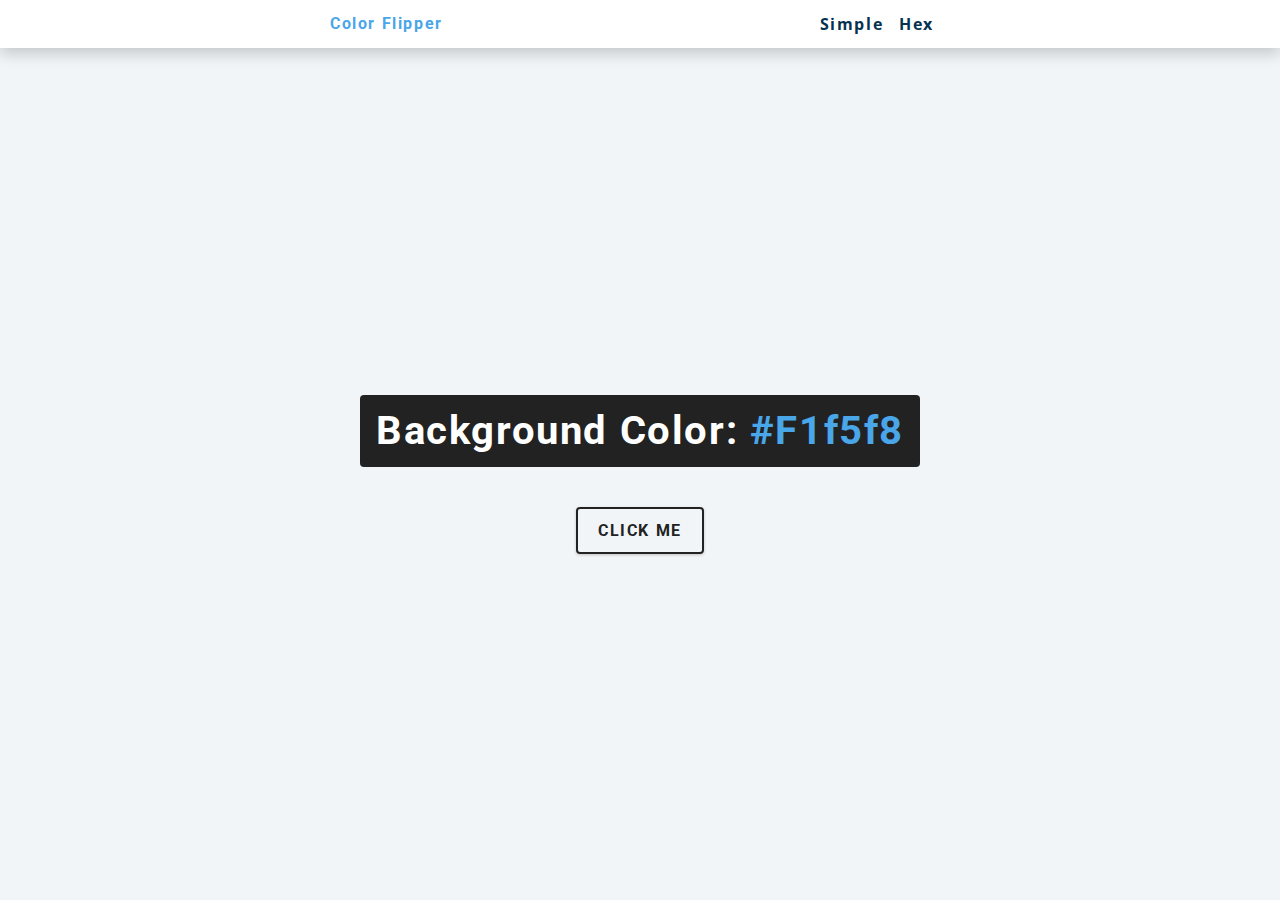
<file: Project 1/index.html>
<!DOCTYPE html>
<html lang="en">
<head>
    <meta charset="UTF-8">
    <meta name="viewport" content="width=device-width, initial-scale=1.0">
    <title>Colorify</title>
    <link rel="stylesheet" href="index.css">
    
</head>
<body>
<nav>
    <div class="nav-center">
        <h4>color flipper</h4>
        <ul class="nav-links">
           <li><a href="index.html">simple</a></li>
           <li><a href="hex.html">hex</a></li>

        </ul>
        
    </div>
    </nav>
   <main>
    <div class="container">
        <h2> background color: <span class="color">#f1f5f8</span></h2>
         <button class="btn btn-hero" id="btn">click me</button>
    </div>
   </main>
 
   

   

    <script src="index.js"></script>
</body>
</html>
</file>
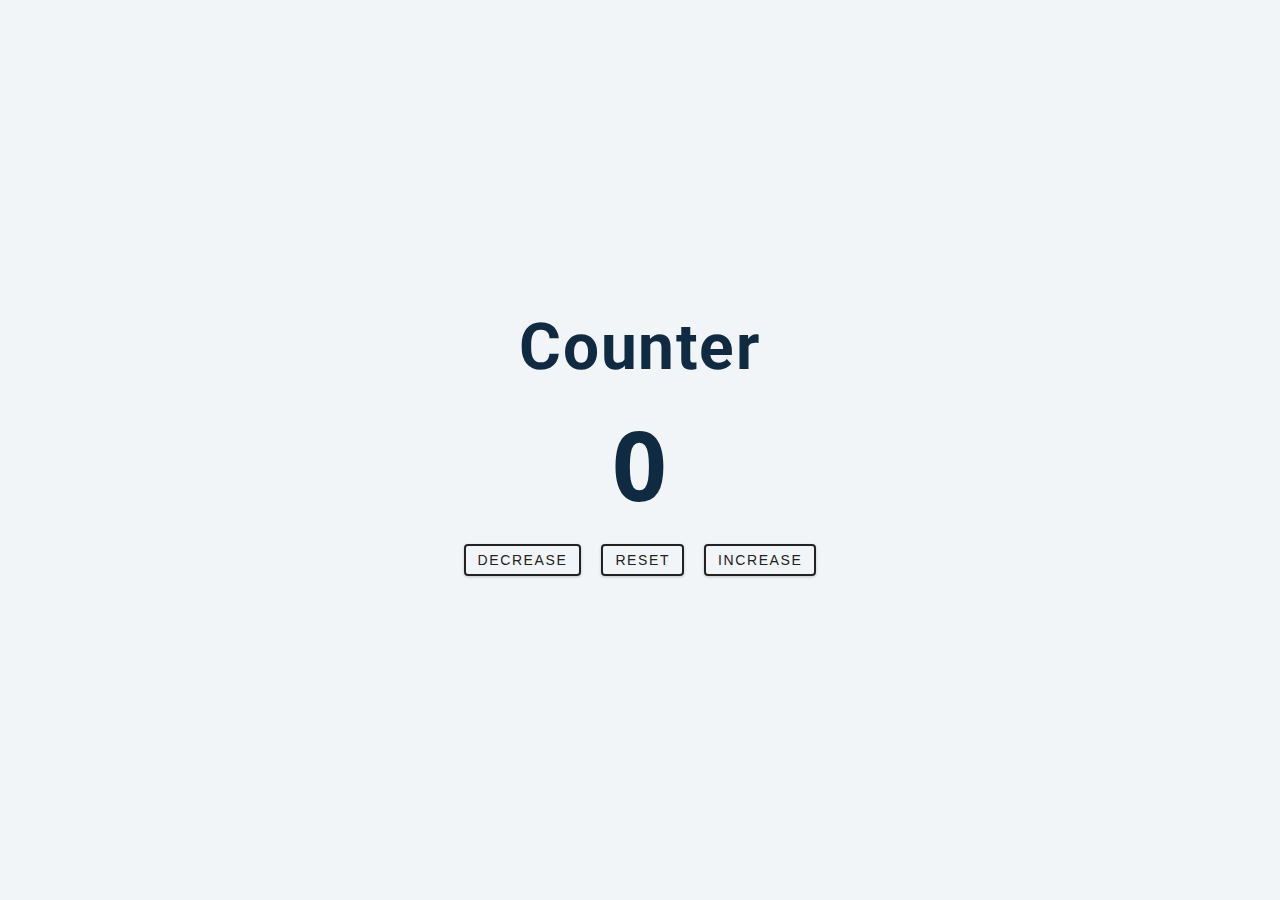
<file: Project 2- counter/index.html>
<!DOCTYPE html>
<html lang="en">
<head>
    <meta charset="UTF-8">
    <meta name="viewport" content="width=device-width, initial-scale=1.0">
    <title>Counter</title>
    <link rel="stylesheet" href="styles.css">
</head>
<body>
    <main >
    <div class="container"><h1>Counter</h1>
    <div><span id="value">0</span></div>
    <div><button class=" btn decrease">decrease</button>
    <button class=" btn reset">Reset</button>
    <button class="btn increase">increase</button></div>
</div>
</main>

    <script src="app.js"></script>
</body>
</html>
</file>
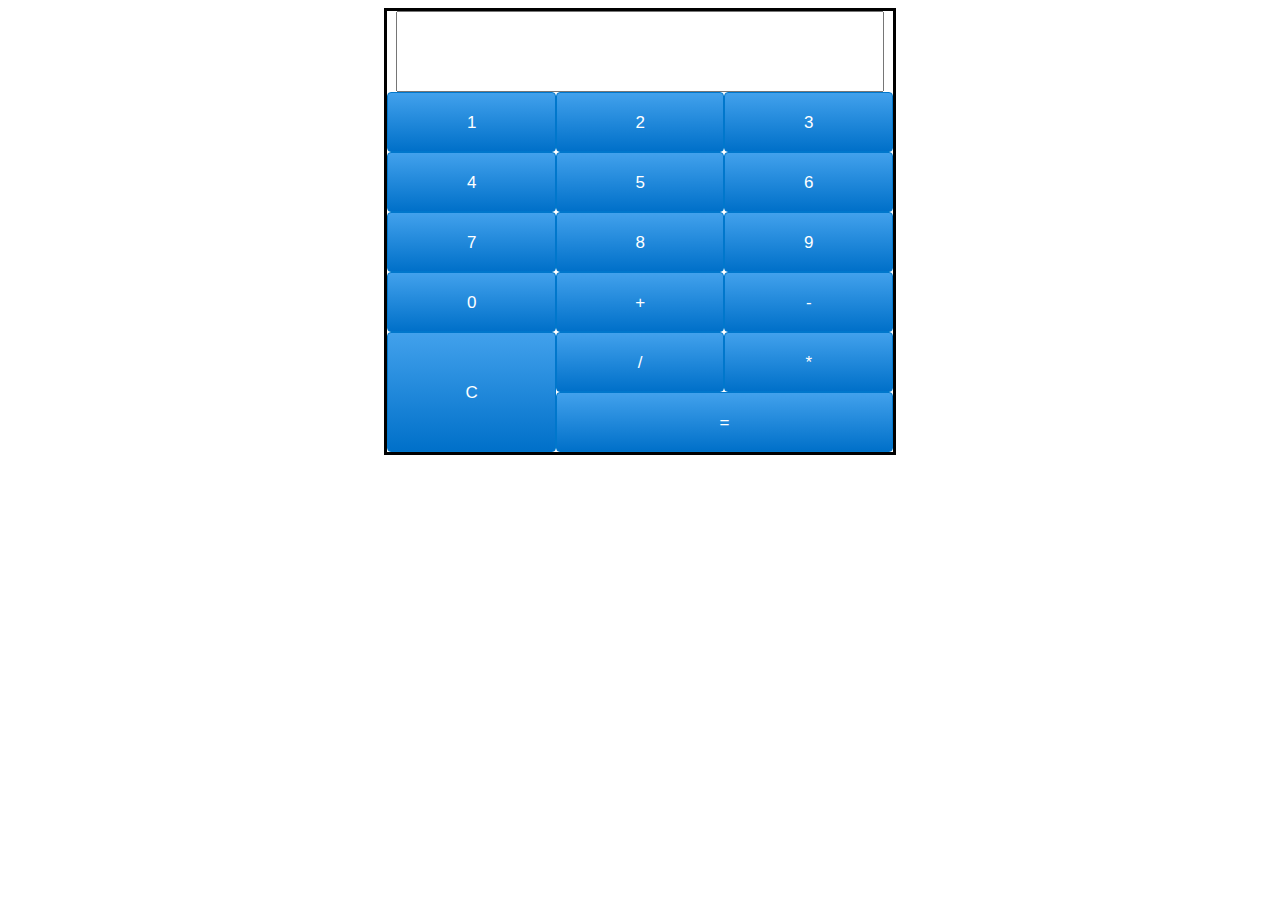
<file: Project 4- calculator/index.html>
<!DOCTYPE html>
<html lang="en">
<head>
    <meta charset="UTF-8">
    <meta name="viewport" content="width=device-width, initial-scale=1.0">
    <title>Calculat0r</title>
    <link rel="stylesheet" href="teststyle.css">
</head>
<body>
    <div id="container">
        <input type="text" id="display" readonly></input>
        <div id="btns">
            <button onclick="addExpressionToDisplay('1')">1</button>
            <button onclick="addExpressionToDisplay('2')">2</button>
            <button onclick="addExpressionToDisplay('3')">3</button>
            <button onclick="addExpressionToDisplay('4')">4</button>
            <button onclick="addExpressionToDisplay('5')">5</button>
            <button onclick="addExpressionToDisplay('6')">6</button>
            <button onclick="addExpressionToDisplay('7')">7</button>
            <button onclick="addExpressionToDisplay('8')">8</button>
            <button onclick="addExpressionToDisplay('9')">9</button>
            <button onclick="addExpressionToDisplay('0')">0</button>
            <button onclick="addExpressionToDisplay('+')">+</button>
            <button onclick="addExpressionToDisplay('-')">-</button>
            <button onclick="addExpressionToDisplay('/')">/</button>
            <button onclick="addExpressionToDisplay('*')">*</button>
            <button id= "clear" onclick="clearDisplay()">C</button>
            <button id="enter" onclick="calculate()">=</button>

        </div>
    </div>
    <script>
        let display= document.querySelector("#display")
        // add on click function to each number
        // for the onClick create a function that appends to display
        function addExpressionToDisplay(value){
            display.value+=value
        }
        // cleardisplay: function that sets input.value to ""
        function clearDisplay(){
            display.value=""
        }
        // enter sign: eval function what ever is in the display
        function calculate(){
            try{display.value=eval(display.value)}
            catch(error){display.value="error"}
        }

    </script>
    
</body>
</html>
</file>
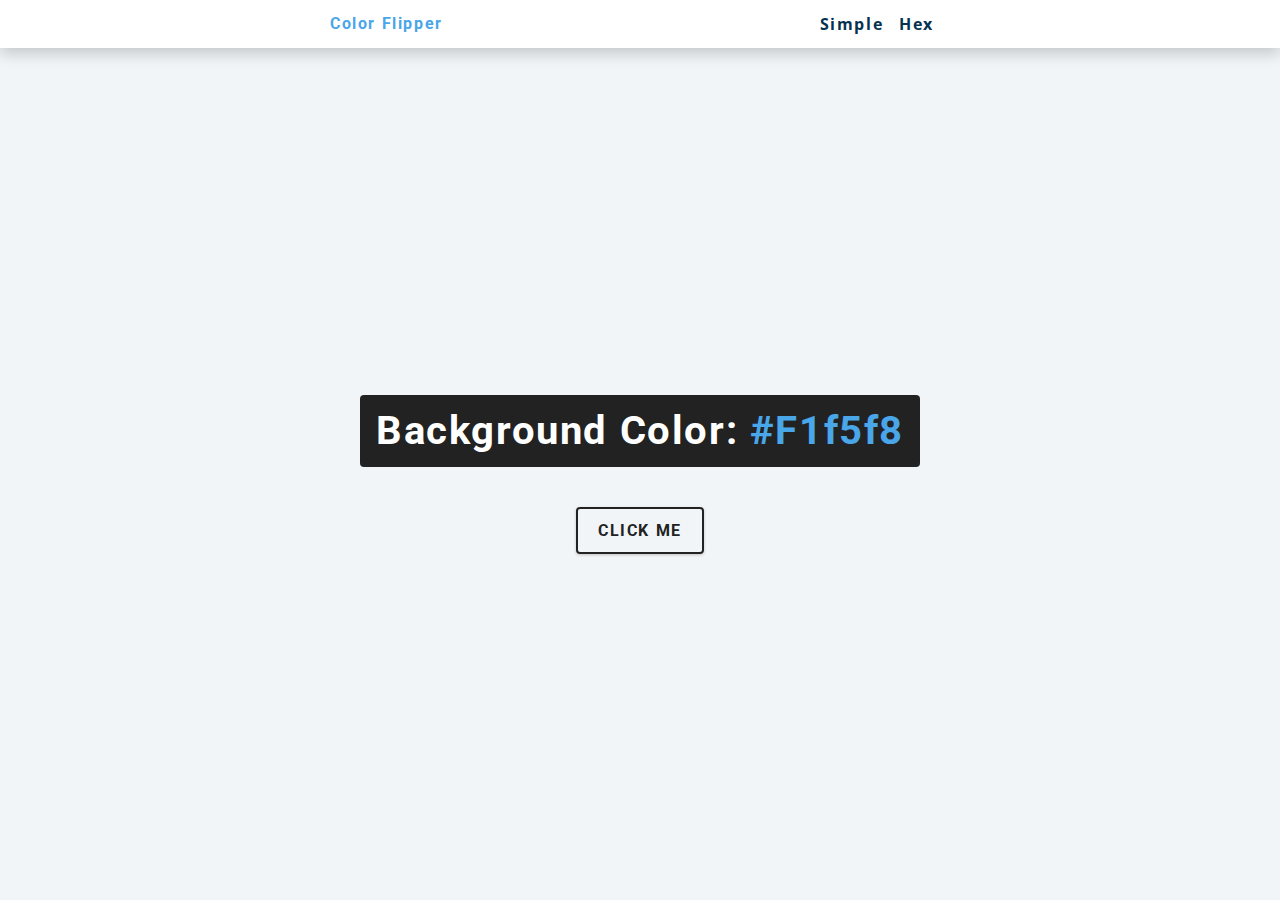
<file: Project 1/hex.html>
<!DOCTYPE html>
<html lang="en">
<head>
    <meta charset="UTF-8">
    <meta name="viewport" content="width=device-width, initial-scale=1.0">
    <title>Colorify</title>
    <link rel="stylesheet" href="index.css">
    
</head>
<body>
<nav>
    <div class="nav-center">
        <h4>color flipper</h4>
        <ul class="nav-links">
           <li><a href="index.html">simple</a></li>
           <li><a href="hex.html">hex</a></li>

        </ul>
        
    </div>
    </nav>
   <main>
    <div class="container">
        <h2> background color: <span class="color">#f1f5f8</span></h2>
         <button class="btn btn-hero" id="btn">click me</button>
    </div>
   </main>
 
   

   

    <script src="hex.js"></script>
</body>
</html>
</file>
<file: Project 1/index.css>
/*
=============== 
Fonts
===============
*/
@import url("https://fonts.googleapis.com/css?family=Open+Sans|Roboto:400,700&display=swap");

/*
=============== 
Variables
===============
*/

:root {
  /* dark shades of primary color*/
  --clr-primary-1: hsl(205, 86%, 17%);
  --clr-primary-2: hsl(205, 77%, 27%);
  --clr-primary-3: hsl(205, 72%, 37%);
  --clr-primary-4: hsl(205, 63%, 48%);
  /* primary/main color */
  --clr-primary-5: hsl(205, 78%, 60%);
  /* lighter shades of primary color */
  --clr-primary-6: hsl(205, 89%, 70%);
  --clr-primary-7: hsl(205, 90%, 76%);
  --clr-primary-8: hsl(205, 86%, 81%);
  --clr-primary-9: hsl(205, 90%, 88%);
  --clr-primary-10: hsl(205, 100%, 96%);
  /* darkest grey - used for headings */
  --clr-grey-1: hsl(209, 61%, 16%);
  --clr-grey-2: hsl(211, 39%, 23%);
  --clr-grey-3: hsl(209, 34%, 30%);
  --clr-grey-4: hsl(209, 28%, 39%);
  /* grey used for paragraphs */
  --clr-grey-5: hsl(210, 22%, 49%);
  --clr-grey-6: hsl(209, 23%, 60%);
  --clr-grey-7: hsl(211, 27%, 70%);
  --clr-grey-8: hsl(210, 31%, 80%);
  --clr-grey-9: hsl(212, 33%, 89%);
  --clr-grey-10: hsl(210, 36%, 96%);
  --clr-white: #fff;
  --clr-red-dark: hsl(360, 67%, 44%);
  --clr-red-light: hsl(360, 71%, 66%);
  --clr-green-dark: hsl(125, 67%, 44%);
  --clr-green-light: hsl(125, 71%, 66%);
  --clr-black: #222;
  --ff-primary: "Roboto", sans-serif;
  --ff-secondary: "Open Sans", sans-serif;
  --transition: all 0.3s linear;
  --spacing: 0.1rem;
  --radius: 0.25rem;
  --light-shadow: 0 5px 15px rgba(0, 0, 0, 0.1);
  --dark-shadow: 0 5px 15px rgba(0, 0, 0, 0.2);
  --max-width: 1170px;
  --fixed-width: 620px;
}
/*
=============== 
Global Styles
===============
*/

*,
::after,
::before {
  margin: 0;
  padding: 0;
  box-sizing: border-box;
}
body {
  font-family: var(--ff-secondary);
  background: var(--clr-grey-10);
  color: var(--clr-grey-1);
  line-height: 1.5;
  font-size: 0.875rem;
}
ul {
  list-style-type: none;
}
a {
  text-decoration: none;
}
h1,
h2,
h3,
h4 {
  letter-spacing: var(--spacing);
  text-transform: capitalize;
  line-height: 1.25;
  margin-bottom: 0.75rem;
  font-family: var(--ff-primary);
}
h1 {
  font-size: 3rem;
}
h2 {
  font-size: 2rem;
}
h3 {
  font-size: 1.25rem;
}
h4 {
  font-size: 0.875rem;
}
p {
  margin-bottom: 1.25rem;
  color: var(--clr-grey-5);
}
@media screen and (min-width: 800px) {
  h1 {
    font-size: 4rem;
  }
  h2 {
    font-size: 2.5rem;
  }
  h3 {
    font-size: 1.75rem;
  }
  h4 {
    font-size: 1rem;
  }
  body {
    font-size: 1rem;
  }
  h1,
  h2,
  h3,
  h4 {
    line-height: 1;
  }
}
/*  global classes */

/* section */
.section {
  padding: 5rem 0;
}

.section-center {
  width: 90vw;
  margin: 0 auto;
  max-width: 1170px;
}
@media screen and (min-width: 992px) {
  .section-center {
    width: 95vw;
  }
}
main {
  min-height: 100vh;
  display: grid;
  place-items: center;
}

/*
=============== 
Nav
===============
*/
nav {
  background: var(--clr-white);
  height: 3rem;
  display: grid;
  align-items: center;
  box-shadow: var(--dark-shadow);
}
.nav-center {
  width: 90vw;
  max-width: var(--fixed-width);
  margin: 0 auto;
  display: flex;
  align-items: center;
  justify-content: space-between;
}
.nav-center h4 {
  margin-bottom: 0;
  color: var(--clr-primary-5);
}
.nav-links {
  display: flex;
}
nav a {
  text-transform: capitalize;
  font-weight: 700;
  font-size: 1rem;
  color: var(--clr-primary-1);
  letter-spacing: var(--spacing);
  margin-right: 1rem;
}
nav a:hover {
  color: var(--clr-primary-5);
}
/*
=============== 
Container
===============
*/
main {
  min-height: calc(100vh - 3rem);
  display: grid;
  place-items: center;
}
.container {
  text-align: center;
}
.container h2 {
  background: var(--clr-black);
  color: var(--clr-white);
  padding: 1rem;
  border-radius: var(--radius);
  margin-bottom: 2.5rem;
}
.color {
  color: var(--clr-primary-5);
}
.btn-hero {
  font-family: var(--ff-primary);
  text-transform: uppercase;
  background: transparent;
  color: var(--clr-black);
  letter-spacing: var(--spacing);
  display: inline-block;
  font-weight: 700;
  transition: var(--transition);
  border: 2px solid var(--clr-black);
  cursor: pointer;
  box-shadow: 0 1px 3px rgba(0, 0, 0, 0.2);
  border-radius: var(--radius);
  font-size: 1rem;
  padding: 0.75rem 1.25rem;
}
.btn-hero:hover {
  color: var(--clr-white);
  background: var(--clr-black);
}
</file>
<file: Project 2- counter/styles.css>
/*
=============== 
Fonts
===============
*/
@import url("https://fonts.googleapis.com/css?family=Open+Sans|Roboto:400,700&display=swap");

/*
=============== 
Variables
===============
*/

:root {
  /* dark shades of primary color*/
  --clr-primary-1: hsl(205, 86%, 17%);
  --clr-primary-2: hsl(205, 77%, 27%);
  --clr-primary-3: hsl(205, 72%, 37%);
  --clr-primary-4: hsl(205, 63%, 48%);
  /* primary/main color */
  --clr-primary-5: hsl(205, 78%, 60%);
  /* lighter shades of primary color */
  --clr-primary-6: hsl(205, 89%, 70%);
  --clr-primary-7: hsl(205, 90%, 76%);
  --clr-primary-8: hsl(205, 86%, 81%);
  --clr-primary-9: hsl(205, 90%, 88%);
  --clr-primary-10: hsl(205, 100%, 96%);
  /* darkest grey - used for headings */
  --clr-grey-1: hsl(209, 61%, 16%);
  --clr-grey-2: hsl(211, 39%, 23%);
  --clr-grey-3: hsl(209, 34%, 30%);
  --clr-grey-4: hsl(209, 28%, 39%);
  /* grey used for paragraphs */
  --clr-grey-5: hsl(210, 22%, 49%);
  --clr-grey-6: hsl(209, 23%, 60%);
  --clr-grey-7: hsl(211, 27%, 70%);
  --clr-grey-8: hsl(210, 31%, 80%);
  --clr-grey-9: hsl(212, 33%, 89%);
  --clr-grey-10: hsl(210, 36%, 96%);
  --clr-white: #fff;
  --clr-red-dark: hsl(360, 67%, 44%);
  --clr-red-light: hsl(360, 71%, 66%);
  --clr-green-dark: hsl(125, 67%, 44%);
  --clr-green-light: hsl(125, 71%, 66%);
  --clr-black: #222;
  --ff-primary: "Roboto", sans-serif;
  --ff-secondary: "Open Sans", sans-serif;
  --transition: all 0.3s linear;
  --spacing: 0.1rem;
  --radius: 0.25rem;
  --light-shadow: 0 5px 15px rgba(0, 0, 0, 0.1);
  --dark-shadow: 0 5px 15px rgba(0, 0, 0, 0.2);
  --max-width: 1170px;
  --fixed-width: 620px;
}
/*
=============== 
Global Styles
===============
*/

*,
::after,
::before {
  margin: 0;
  padding: 0;
  box-sizing: border-box;
}
body {
  font-family: var(--ff-secondary);
  background: var(--clr-grey-10);
  color: var(--clr-grey-1);
  line-height: 1.5;
  font-size: 0.875rem;
}
ul {
  list-style-type: none;
}
a {
  text-decoration: none;
}
h1,
h2,
h3,
h4 {
  letter-spacing: var(--spacing);
  text-transform: capitalize;
  line-height: 1.25;
  margin-bottom: 0.75rem;
  font-family: var(--ff-primary);
}
h1 {
  font-size: 3rem;
}
h2 {
  font-size: 2rem;
}
h3 {
  font-size: 1.25rem;
}
h4 {
  font-size: 0.875rem;
}
p {
  margin-bottom: 1.25rem;
  color: var(--clr-grey-5);
}
@media screen and (min-width: 800px) {
  h1 {
    font-size: 4rem;
  }
  h2 {
    font-size: 2.5rem;
  }
  h3 {
    font-size: 1.75rem;
  }
  h4 {
    font-size: 1rem;
  }
  body {
    font-size: 1rem;
  }
  h1,
  h2,
  h3,
  h4 {
    line-height: 1;
  }
}
/*  global classes */

/* section */
.section {
  padding: 5rem 0;
}

.section-center {
  width: 90vw;
  margin: 0 auto;
  max-width: 1170px;
}
@media screen and (min-width: 992px) {
  .section-center {
    width: 95vw;
  }
}
main {
  min-height: 100vh;
  display: grid;
  place-items: center;
}

/*
=============== 
Counter
===============
*/

main {
  min-height: 100vh;
  display: grid;
  place-items: center;
}
.container {
  text-align: center;
}
#value {
  font-size: 6rem;
  font-weight: bold;
}
.btn {
  text-transform: uppercase;
  background: transparent;
  color: var(--clr-black);
  padding: 0.375rem 0.75rem;
  letter-spacing: var(--spacing);
  display: inline-block;
  transition: var(--transition);
  font-size: 0.875rem;
  border: 2px solid var(--clr-black);
  cursor: pointer;
  box-shadow: 0 1px 3px rgba(0, 0, 0, 0.2);
  border-radius: var(--radius);
  margin: 0.5rem;
}
.btn:hover {
  color: var(--clr-white);
  background: var(--clr-black);
}
</file>
<file: Project 4- calculator/teststyle.css>
#container{
    width:40%;
    display:block;
    margin:0 auto;
    border:3px solid black
}

input{
    width:95%;
    height:75px;
    display:flex;
    margin:0 auto;
}

#display{
    font-size: 4em;
}
#btns{
    display:grid;
    grid-template-columns: repeat(3,1fr);
    
}

button{
    height:60px
}

#clear{
    grid-row-start: 5;
    grid-row-end: 7;
    height:120px
}

#enter{
    grid-column-start: 2;
    grid-column-end: 4;
    
}





button{
  background-image: linear-gradient(#42A1EC, #0070C9);
  border: 1px solid #0077CC;
  border-radius: 4px;
  box-sizing: border-box;
  color: #FFFFFF;
  cursor: pointer;
  direction: ltr;
  display: block;
  font-family: "SF Pro Text","SF Pro Icons","AOS Icons","Helvetica Neue",Helvetica,Arial,sans-serif;
  font-size: 17px;
  font-weight: 400;
  letter-spacing: -.022em;
  line-height: 1.47059;
  min-width: 30px;
  overflow: visible;
  padding: 4px 15px;
  text-align: center;
  /* vertical-align: baseline; */
  user-select: none;
  -webkit-user-select: none;
  touch-action: manipulation;
  white-space: nowrap;
}

button:disabled {
  cursor: default;
  opacity: .3;
}

button:hover {
  background-image: linear-gradient(#51A9EE, #147BCD);
  border-color: #1482D0;
  text-decoration: none;
}

button:active {
  background-image: linear-gradient(#3D94D9, #0067B9);
  border-color: #006DBC;
  outline: none;
}

button:focus {
  box-shadow: rgba(131, 192, 253, 0.5) 0 0 0 3px;
  outline: none;
}
</file>
